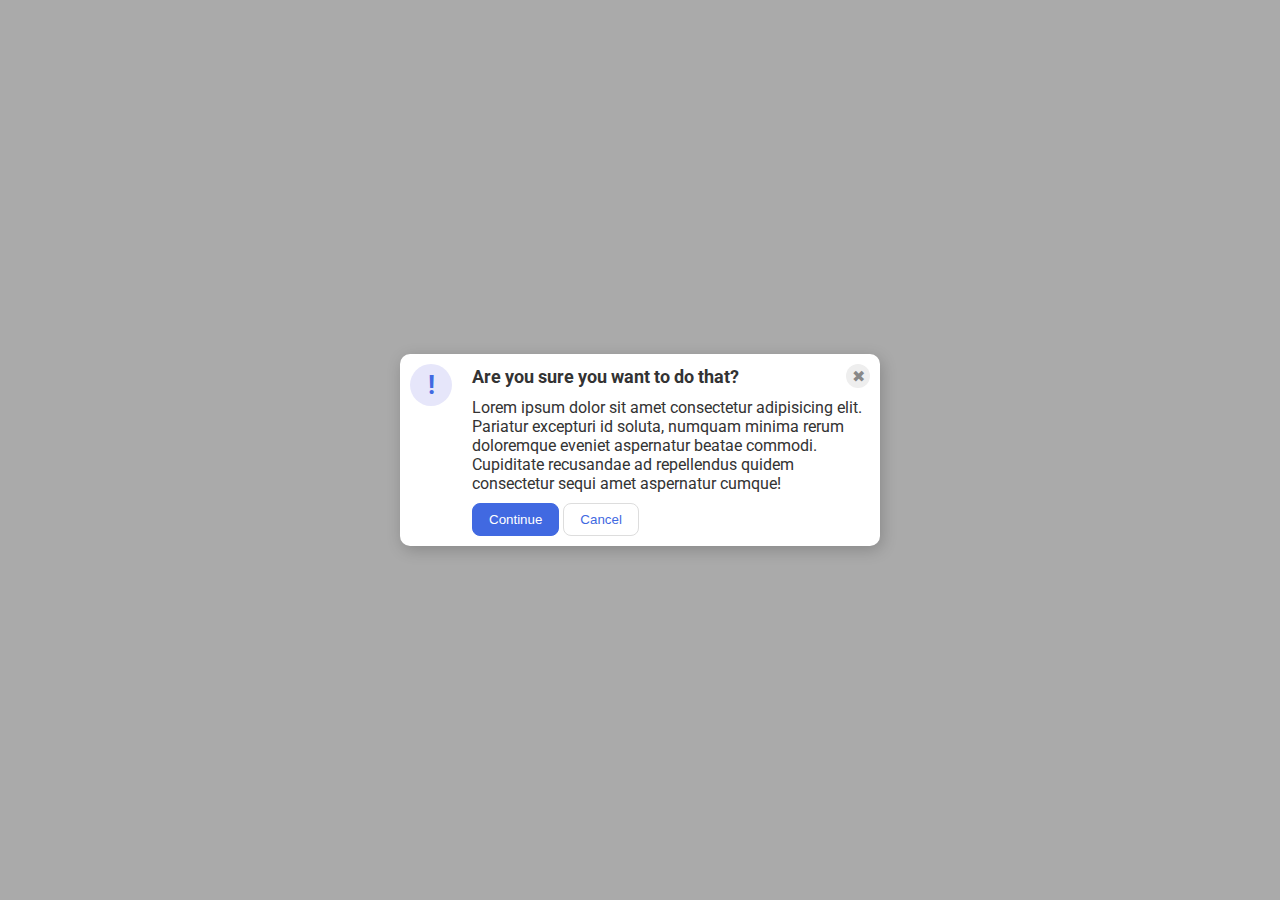
<file: flex/05-flex-modal/index.html>
<!DOCTYPE html>
<html lang="en">
<head>
  <meta charset="UTF-8">
  <meta http-equiv="X-UA-Compatible" content="IE=edge">
  <meta name="viewport" content="width=device-width, initial-scale=1.0">
  <link rel="stylesheet" href="style.css">
  <title>Modal</title>
</head>
<body>
  <div class="modal">
    <div class="icon">!</div>
    <div class="tbc1">
      <div class="tbc2">
        <div class="header">Are you sure you want to do that?</div>
        <div class="close-button">✖</div>
      </div>
        <div class="text">Lorem ipsum dolor sit amet consectetur adipisicing elit. Pariatur excepturi id soluta, numquam minima rerum doloremque eveniet aspernatur beatae commodi. Cupiditate recusandae ad repellendus quidem consectetur sequi amet aspernatur cumque!</div>
      <div>
        <button class="continue">Continue</button>
        <button class="cancel">Cancel</button>
      </div>
    </div>
  </div>
</body>
</html>
</file>
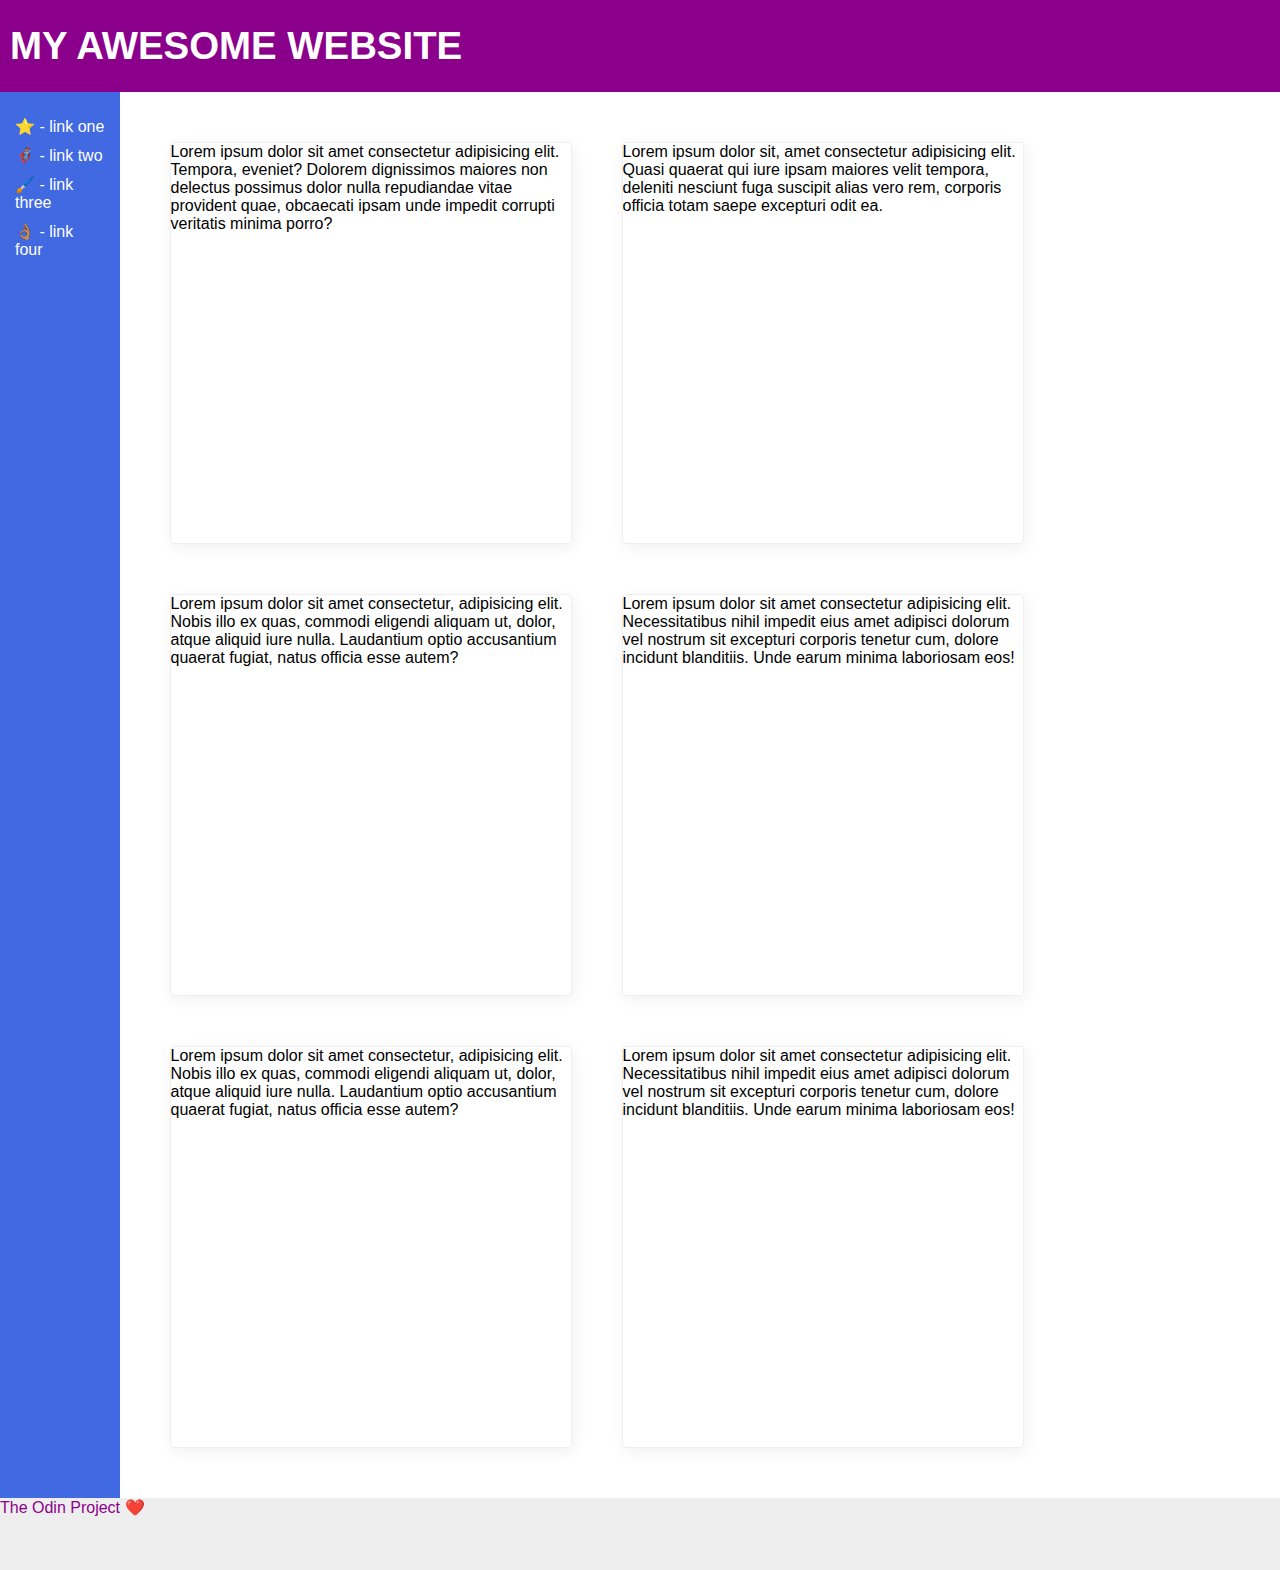
<file: flex/07-flex-layout-2/index.html>
<!DOCTYPE html>
<html lang="en">
<head>
  <meta charset="UTF-8">
  <meta http-equiv="X-UA-Compatible" content="IE=edge">
  <meta name="viewport" content="width=device-width, initial-scale=1.0">
  <title>The Holy Grail</title>
  <link rel="stylesheet" href="style.css">
</head>
<body>
  <div class="header">
    <h1>MY AWESOME WEBSITE</h1>
  </div>
  
  <div class="content">
    <div class="sidebar">
      <ul>
        <li><a href="google.com">⭐ - link one</a></li>
        <li><a href="google.com">🦸🏽‍♂️ - link two</a></li>
        <li><a href="google.com">🖌️ - link three</a></li>
        <li><a href="google.com">👌🏽 - link four</a></li>
      </ul>
    </div>

    <div class="cards">
      <div class="card">Lorem ipsum dolor sit amet consectetur adipisicing elit. Tempora, eveniet? Dolorem dignissimos maiores non delectus possimus dolor nulla repudiandae vitae provident quae, obcaecati ipsam unde impedit corrupti veritatis minima porro?</div>
      <div class="card">Lorem ipsum dolor sit, amet consectetur adipisicing elit. Quasi quaerat qui iure ipsam maiores velit tempora, deleniti nesciunt fuga suscipit alias vero rem, corporis officia totam saepe excepturi odit ea.</div>
      <div class="card">Lorem ipsum dolor sit amet consectetur, adipisicing elit. Nobis illo ex quas, commodi eligendi aliquam ut, dolor, atque aliquid iure nulla. Laudantium optio accusantium quaerat fugiat, natus officia esse autem?</div>
      <div class="card">Lorem ipsum dolor sit amet consectetur adipisicing elit. Necessitatibus nihil impedit eius amet adipisci dolorum vel nostrum sit excepturi corporis tenetur cum, dolore incidunt blanditiis. Unde earum minima laboriosam eos!</div>
      <div class="card">Lorem ipsum dolor sit amet consectetur, adipisicing elit. Nobis illo ex quas, commodi eligendi aliquam ut, dolor, atque aliquid iure nulla. Laudantium optio accusantium quaerat fugiat, natus officia esse autem?</div>
      <div class="card">Lorem ipsum dolor sit amet consectetur adipisicing elit. Necessitatibus nihil impedit eius amet adipisci dolorum vel nostrum sit excepturi corporis tenetur cum, dolore incidunt blanditiis. Unde earum minima laboriosam eos!</div>
    </div>
  </div>
    
  <div class="footer">
    The Odin Project ❤️
  </div>
</body>
</html>
</file>
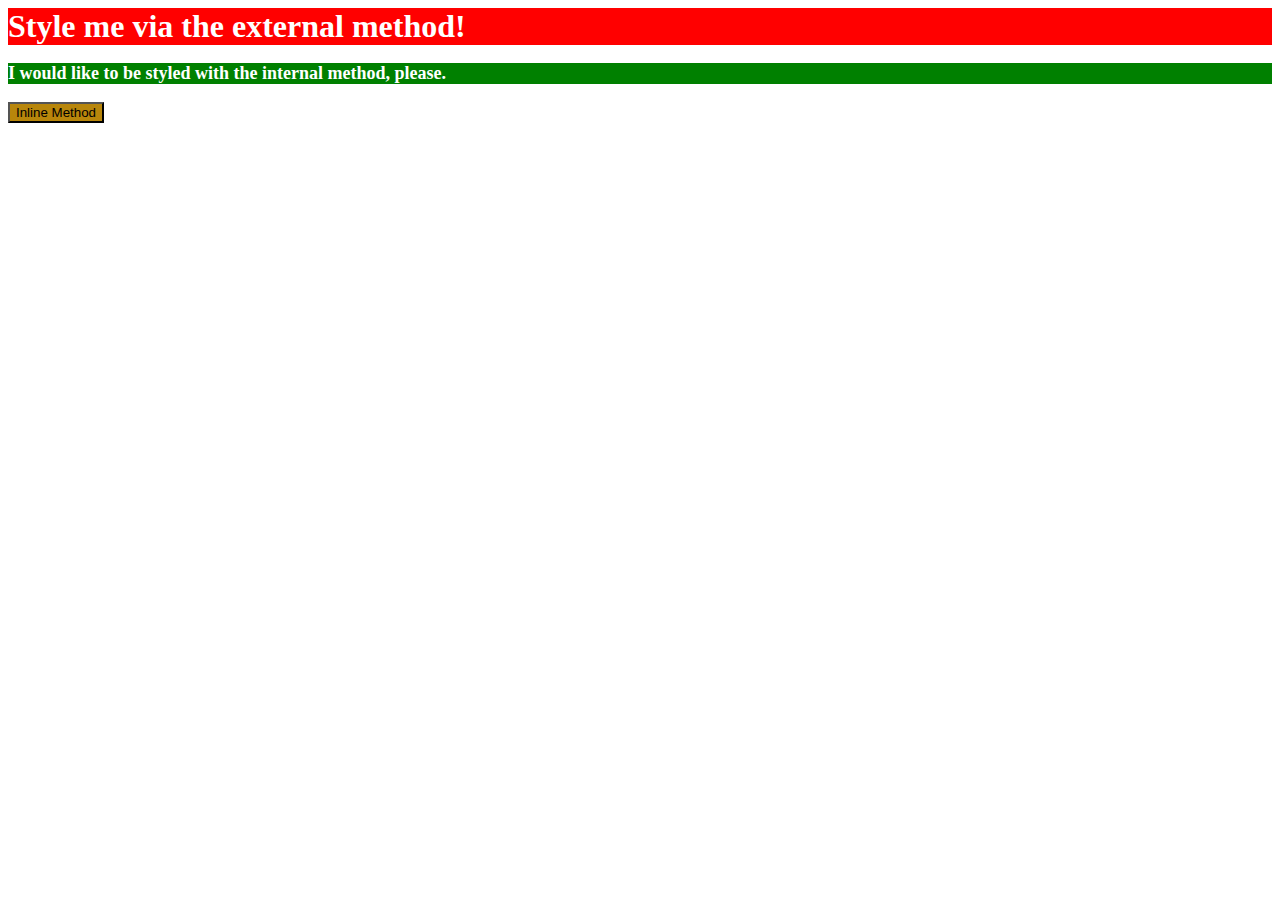
<file: foundations/01-css-methods/index.html>
<!DOCTYPE html>
<html lang="en">
<head>
  <meta charset="UTF-8">
  <meta http-equiv="X-UA-Compatible" content="IE=edge">
  <meta name="viewport" content="width=device-width, initial-scale=1.0">
  <link rel="stylesheet" href="styles.css">
  <title>Methods for Adding CSS</title>
  <style>
    p {
      color: white;
      background-color: green;
      font-size: large;
      font-weight: bold;
    }
  </style>
</head>
<body>
  <div>Style me via the external method!</div>
  <p>I would like to be styled with the internal method, please.</p>
  <button style="background-color: darkgoldenrod;">Inline Method</button>
</body>
</html>
</file>
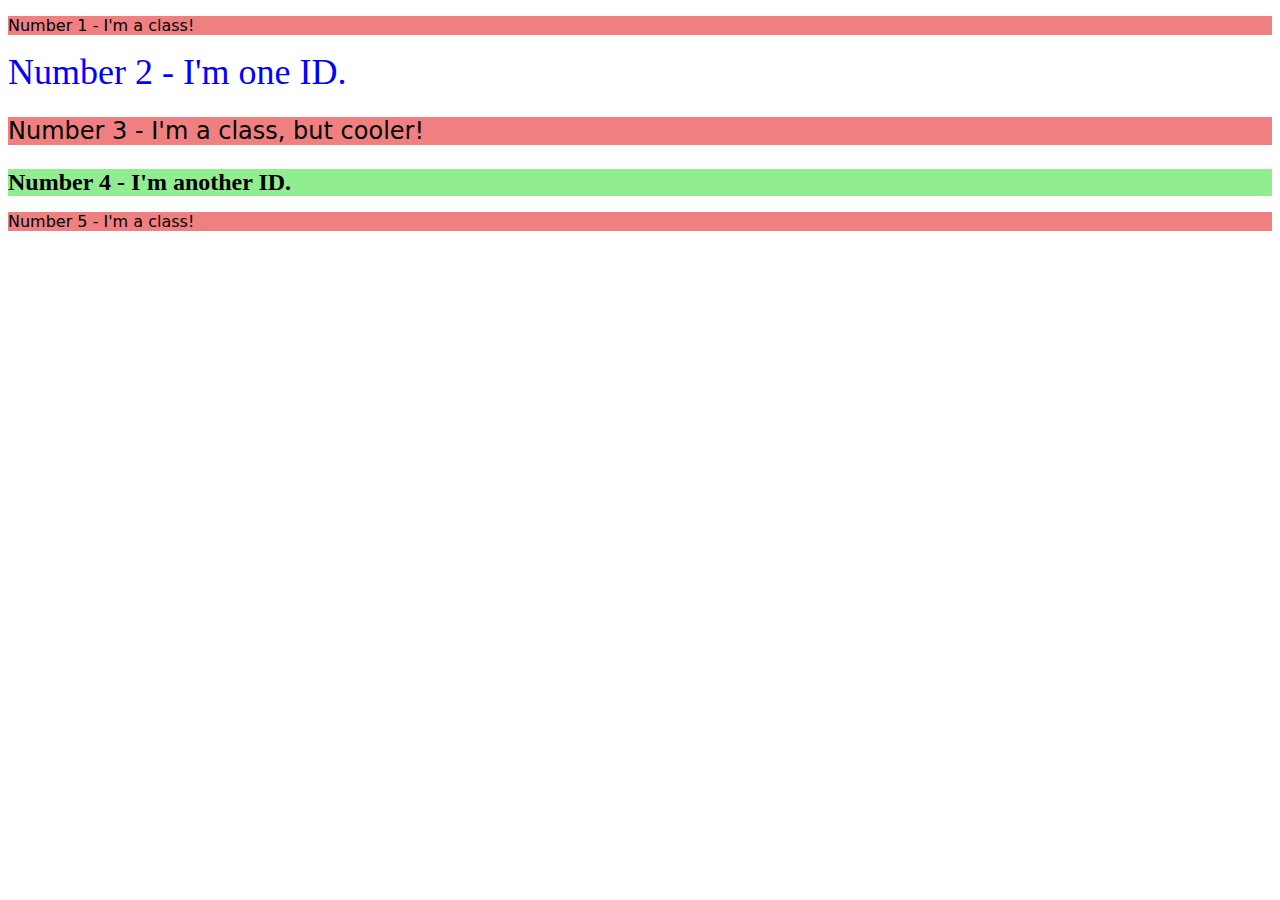
<file: foundations/02-class-id-selectors/index.html>
<!DOCTYPE html>
<html lang="en">
<head>
  <meta charset="UTF-8">
  <meta http-equiv="X-UA-Compatible" content="IE=edge">
  <meta name="viewport" content="width=device-width, initial-scale=1.0">
  <title>Class and ID Selectors</title>
  <link rel="stylesheet" href="style.css">
</head>
<body>
  <p class="odd">Number 1 - I'm a class!</p>
  <div id="second">Number 2 - I'm one ID.</div>
  <p class="odd third"> Number 3 - I'm a class, but cooler!</p>
  <div id="fourth">Number 4 - I'm another ID.</div>
  <p class="odd">Number 5 - I'm a class!</p>
</body>
</html>
</file>
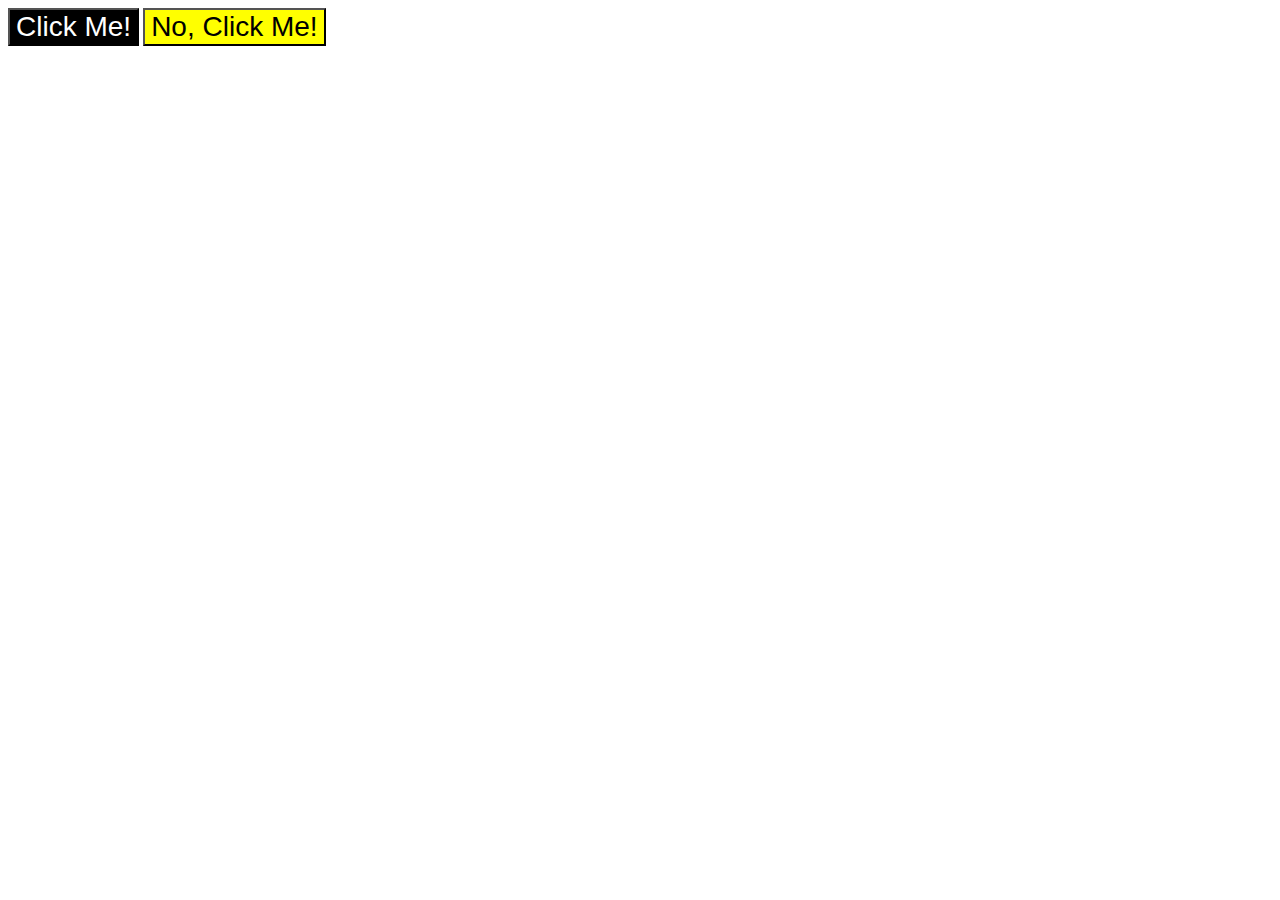
<file: foundations/03-grouping-selectors/index.html>
<!DOCTYPE html>
<html lang="en">
<head>
  <meta charset="UTF-8">
  <meta http-equiv="X-UA-Compatible" content="IE=edge">
  <meta name="viewport" content="width=device-width, initial-scale=1.0">
  <title>Grouping Selectors</title>
  <link rel="stylesheet" href="style.css">
</head>
<body>
  <button class="first">Click Me!</button>
  <button class="second">No, Click Me!</button>
</body>
</html>
</file>
<file: flex/05-flex-modal/style.css>
@import url('https://fonts.googleapis.com/css2?family=Roboto:wght@400;700&display=swap');

html, body {
  height: 100%;
}

body {
  font-family: Roboto, sans-serif;
  margin: 0;
  background: #aaa;
  color: #333;
  /* I'll give you this one for free lol */
  display: flex;
  align-items: center;
  justify-content: center;
}

.modal {
  background: white;
  width: 480px;
  border-radius: 10px;
  box-shadow: 2px 4px 16px rgba(0,0,0,.2);
  display: flex;
}

.icon {
  color: royalblue;
  font-size: 26px;
  font-weight: 700;
  background: lavender;
  width: 42px;
  height: 42px;
  border-radius: 50%;
  display: flex;
  align-items: center;
  justify-content: center;
  flex-shrink: 0;
  margin: 10px;
}

.close-button {
  background: #eee;
  border-radius: 50%;
  color: #888;
  font-weight: 400;
  font-size: 16px;
  height: 24px;
  width: 24px;
  display: flex;
  align-items: center;
  justify-content: center;
}

button {
  padding: 8px 16px;
  border-radius: 8px;
  display: inline;
}

button.continue {
  background: royalblue;
  border: 1px solid royalblue;
  color: white;
}

button.cancel {
  background: white;
  border: 1px solid #ddd;
  color: royalblue;
  margin-left: auto;
}

.header {
  font-weight: bold;
  font-size: large;
}

.tbc1 {
  display: flex;
  flex-direction: column;
  gap: 10px;
  margin: 10px;
}

.tbc2 {
  display: flex;
  align-items: center;
  justify-content: space-between;
}
</file>
<file: flex/07-flex-layout-2/style.css>
body {
  font-family: -apple-system, BlinkMacSystemFont, 'Segoe UI', Roboto, Oxygen, Ubuntu, Cantarell, 'Open Sans', 'Helvetica Neue', sans-serif;
  margin: 0;
  min-height: 100vh;
  display: flex;
  justify-content: space-between;
  flex-direction: column;
}

.header {
  height: 72px;
  background: darkmagenta;
  color: white;
  font-size: larger;
  font-weight: bold;
  justify-self: center;
  display: flex;
  flex-direction: column;
  justify-content: center;
  padding: 10px;
}

.footer {
  height: 72px;
  background: #eee;
  color: darkmagenta;
}

.sidebar {
  width: 300px;
  background: royalblue;
}

.cards {
  display: flex;
  flex-direction: row;
  flex-wrap: wrap;
  flex: 1 1 auto;
  align-items: stretch;
  gap: 50px;
  padding: 50px;
}

.card {
  border: 1px solid #eee;
  box-shadow: 2px 4px 16px rgba(0,0,0,.06);
  border-radius: 4px;
  width: 400px;
  height: 400px;
}

.content {
  display: flex;
  flex-grow: 1;
}

ul {
  list-style-type: none;
  margin: 0px;
  padding: 15px;
}

li {
  margin: 10px 0px;
  padding: 0px;
}

a {
  text-decoration: none;
  color: white;
}
</file>
<file: foundations/01-css-methods/styles.css>
div {
    color: white;
    background-color: red;
    font-size: xx-large;
    font-weight: bolder;
}
</file>
<file: foundations/02-class-id-selectors/style.css>
.odd {
    background-color:lightcoral;
    font-family: Verdana, DejaVu Sans, sans-serif;

}

#second {
    color: blue;
    font-size: 36px;
}

.third {
    font-size: 24px;
}

#fourth {
    background-color: lightgreen;
    font-weight: bold;
    font-size: 24px;
}
</file>
<file: foundations/03-grouping-selectors/style.css>
.first {
    color: white;
    background-color: black;
}

.second {
    background-color: yellow;
}

.first, .second {
    font-size: 28px;
    font-family: Helvetica, 'Times New Roman', sans-serif;
}
</file>
